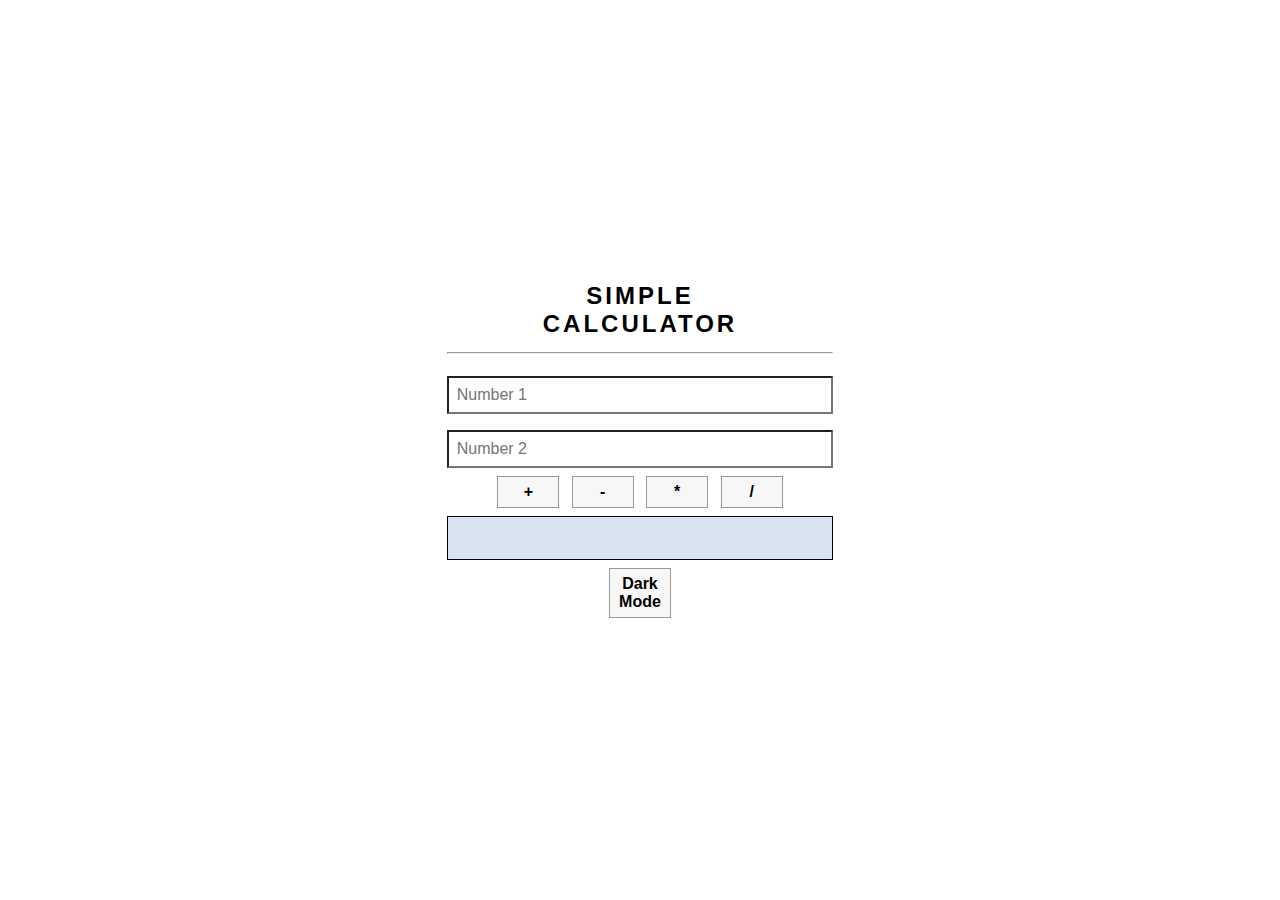
<file: Calculator DOM/index.html>
<!DOCTYPE html>
<html lang="en">
<head>
    <meta charset="UTF-8">
    <meta http-equiv="X-UA-Compatible" content="IE=edge">
    <meta name="viewport" content="width=device-width, initial-scale=1.0">
    <title>Document</title>
    <link rel = "stylesheet" type="text/css" href="style.css"/>
</head>
<body>
    <div>
        <h2>Simple<br/>Calculator</h2><hr/>
        <input type = "number" placeholder="Number 1" id="num1"/>
        <br/>
        <input type = "number" placeholder="Number 2" id="num2"/>
        <br/>

        <button id="add">+</button>
        <button id="subtract">-</button>
        <button id="multiply">*</button>
        <button id="divide">/</button>
        <br/>
        <input type="number" readonly id="result"/>

        <button onclick="myFunction()">Dark Mode</button>
    </div>

    <script src = "script.js"></script>
</body>
</html>
</file>
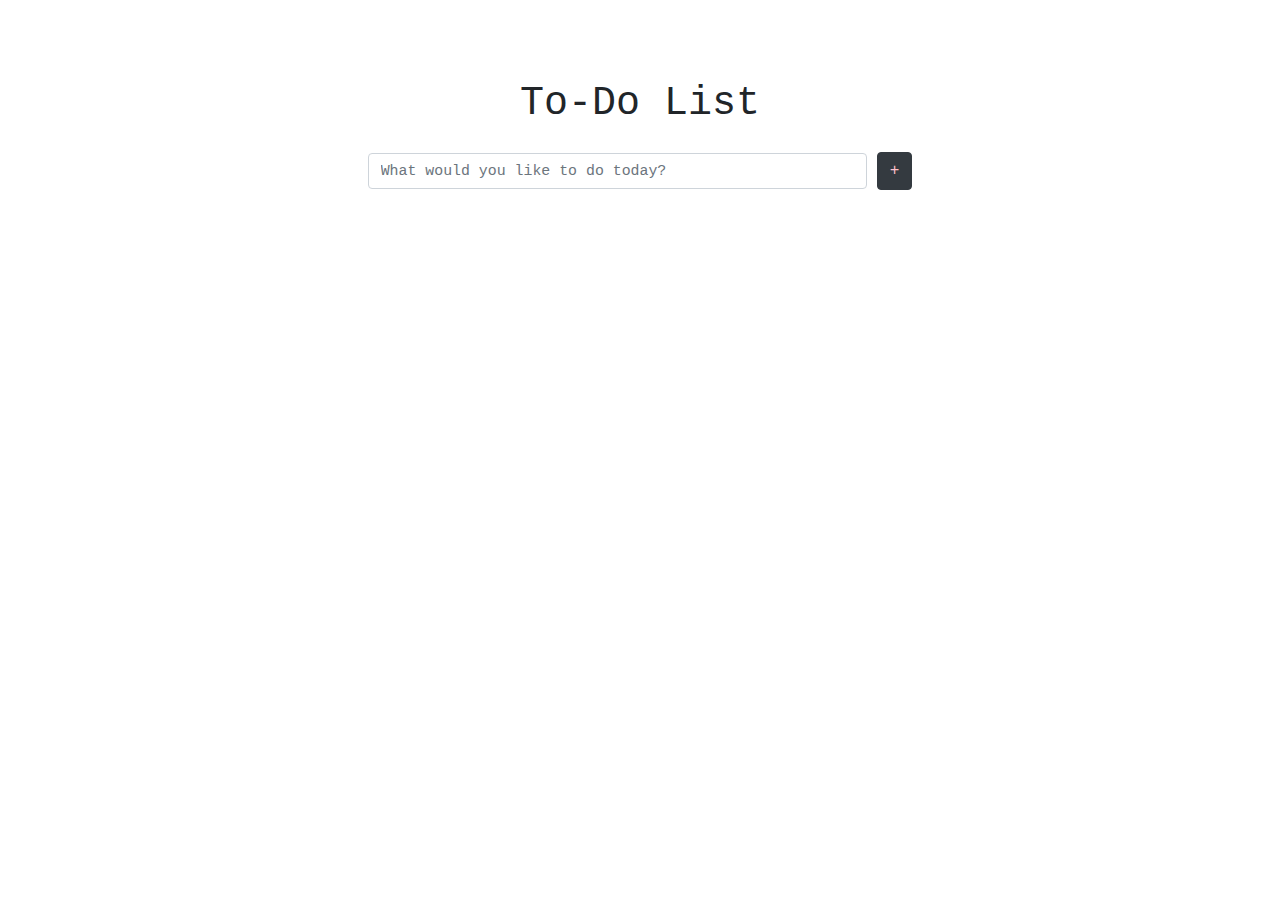
<file: To-Do List/index.html>
<!DOCTYPE html>
<html lang="en">
<head>
    <meta charset="UTF-8">
    <meta http-equiv="X-UA-Compatible" content="IE=edge">
    <meta name="viewport" content="width=device-width, initial-scale=1.0">
    <title>To-Do List</title>
    <link rel = "icon" href = "https://img.icons8.com/doodle/50/000000/checklist--v1.png" type = "image/x-icon">
    <link
    rel="stylesheet"
    href="https://stackpath.bootstrapcdn.com/bootstrap/4.3.1/css/bootstrap.min.css"
    integrity="sha384-ggOyR0iXCbMQv3Xipma34MD+dH/1fQ784/j6cY/iJTQUOhcWr7x9JvoRxT2MZw1T"
    crossorigin="anonymous"
  />
    <link rel = "stylesheet" type = "text/css" href = "style.css"/>
</head>
<body>
    <div class="container">
        <h1>To-Do List</h1>
        <!--<input type="text" placeholder="What would you like to do today?" id="task">-->
        <div id="newtask">
          <input class="form-control me-sm-2" type="text" id="myTask" placeholder="What would you like to do today?">
          <button type="button" class="btn btn-dark" id="push">+</button>
        </div>
        <div id="tasks"></div>
      </div>






    <script
    src="https://code.jquery.com/jquery-3.3.1.slim.min.js"
    integrity="sha384-q8i/X+965DzO0rT7abK41JStQIAqVgRVzpbzo5smXKp4YfRvH+8abtTE1Pi6jizo"
    crossorigin="anonymous"
  ></script>
  <script
    src="https://cdnjs.cloudflare.com/ajax/libs/popper.js/1.14.7/umd/popper.min.js"
    integrity="sha384-UO2eT0CpHqdSJQ6hJty5KVphtPhzWj9WO1clHTMGa3JDZwrnQq4sF86dIHNDz0W1"
    crossorigin="anonymous"
  ></script>
  <script
    src="https://stackpath.bootstrapcdn.com/bootstrap/4.3.1/js/bootstrap.min.js"
    integrity="sha384-JjSmVgyd0p3pXB1rRibZUAYoIIy6OrQ6VrjIEaFf/nJGzIxFDsf4x0xIM+B07jRM"
    crossorigin="anonymous"
  ></script>
    <script src = "script.js"></script>



</body>
</html>
</file>
<file: Calculator DOM/style.css>
* {
    /*background-color: #d9e3f1;*/
    margin: 0;
    padding: 0;
    box-sizing: border-box;
    font-family: 'Lato', sans-serif;
    }
    body {
    min-height: 100vh;
    display: flex;
    justify-content: center;
    align-items: center;
    }
    div {
    text-align: center;
    }
    div h2 {
    letter-spacing: 3px;
    text-transform: uppercase;
    }
    div hr {
    margin: 14px 0;
    }
    div input[type=number] {
    background-color: white;
    margin: 8px 0;
    padding: 8px;
    width: 100%;
    font-size: 16px;
    }
    div input[type=number]:read-only {
    border: 1px solid #000;
    background-color: #d9e3f1;
    color: #5A6685;
    text-align: center;
    font-size: 22px;
    font-weight: bold;
    }
    div button {
    margin: 0 4px;
    padding: 6px 0;
    width: 62px;
    border: 1px solid #999;
    background-color: #f7f7f7;
    font-size: 16px;
    font-weight: bold;
    cursor: pointer;
    }
    div button:hover {
    background-color: #ccc;
    }
    div button:focus {
    outline: 2px solid #333;
    }

    .dark-mode {
        background-color: black;
        color: white;
    }
</file>
<file: To-Do List/style.css>
* {
    margin: 0;
    padding: 0;
    box-sizing: border-box;
}


body {
    text-align: center;
    margin-top: 5rem;
    font-family: 'Courier New', Courier, monospace;
}

/*div input[type=text] {
    padding: 0.5rem;
    width: 25%;
}*/

h1 {
    margin-bottom: 1.5rem;
}
#newtask {
    margin-bottom: 1.5rem;
}
.form-control{
    display: inline-block;
    width: 45%;
    font-size: 0.93rem;
    
}

.btn-dark {
    color:pink;
}


.delete {
    margin-left: 5rem;
    padding-top: 0.5px;
    padding-left: 5px;
    padding-right: 5px;
    padding-bottom: 0.5px;
    color: black;
    border-radius: 10rem;
    background-color: white;
    font-size: 10px;
    
}
</file>
